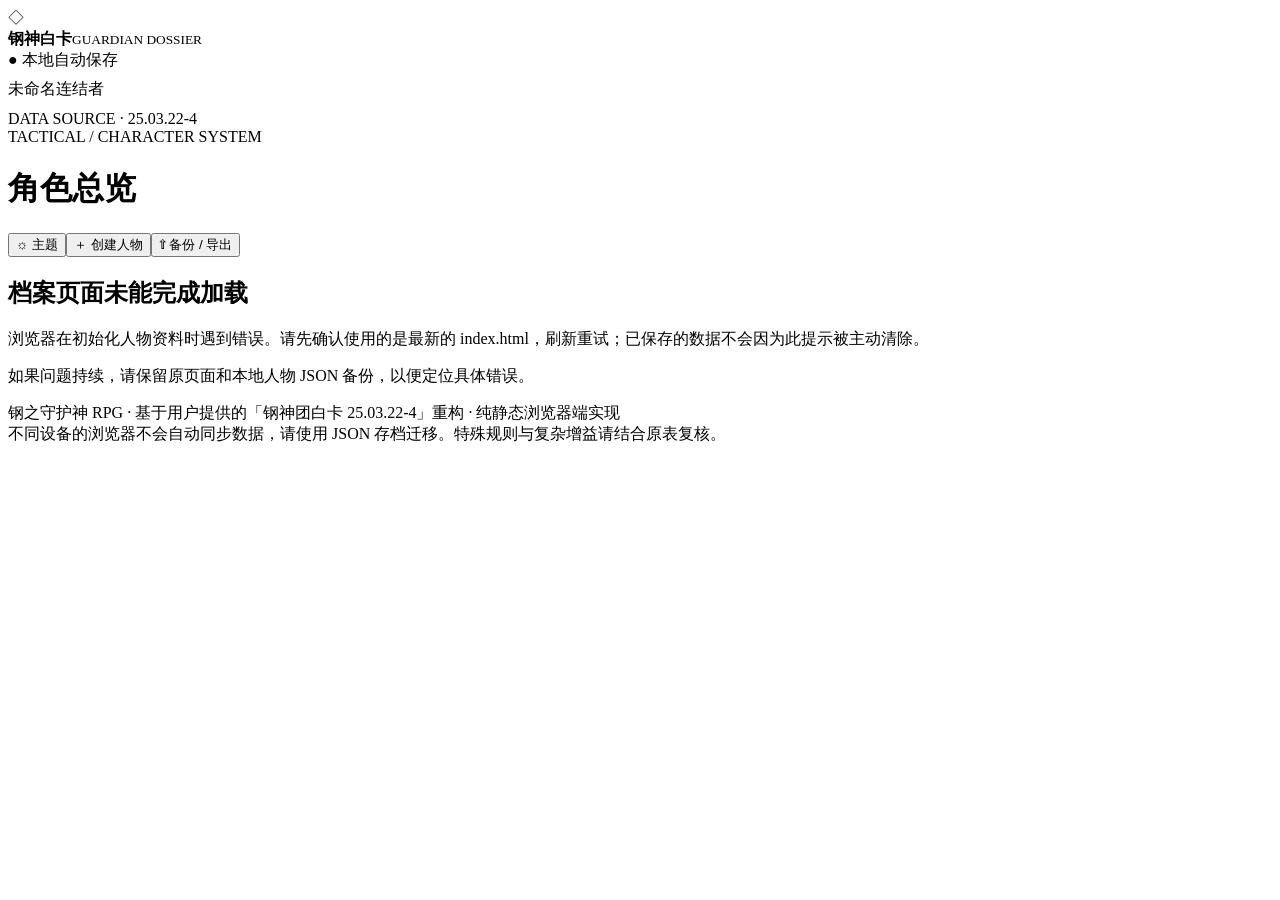
<file: template.html>
<!doctype html><html lang="zh-CN"><head><meta charset="utf-8"><meta name="viewport" content="width=device-width,initial-scale=1,user-scalable=yes"><meta name="theme-color" content="#0b111e"><meta name="description" content="钢之守护神 RPG 人物白卡网页版，离线角色管理、战斗计算、装备、特技、机器人指令导出。"><title>钢神白卡 · 跨端角色管理</title><style>/*CSS_BLOCK*/</style></head><body><div class="layout"><aside class="sidebar"><div class="brand"><div class="mark">◇</div><div><strong>钢神白卡</strong><small>GUARDIAN DOSSIER</small></div></div><nav id="navigation" class="navlist" aria-label="页面导航"></nav><div class="side-bottom"><div id="savestatus"><b>●</b> 本地自动保存</div><div style="margin-top:8px" id="small-name">未命名连结者</div><div style="margin-top:10px">DATA SOURCE · 25.03.22-4</div></div></aside><main class="main"><header class="topbar"><div><div class="crumb">TACTICAL / CHARACTER SYSTEM</div><h1 id="page-title">角色总览</h1></div><div class="topbuttons"><button class="btn ghost" data-action="theme">☼ 主题</button><button class="btn ghost" data-action="new">＋ 创建人物</button><button class="btn" data-go="export">⇧ 备份 / 导出</button></div></header><div id="page-content"></div><footer class="footer">钢之守护神 RPG · 基于用户提供的「钢神团白卡 25.03.22-4」重构 · 纯静态浏览器端实现<br>不同设备的浏览器不会自动同步数据，请使用 JSON 存档迁移。特殊规则与复杂增益请结合原表复核。</footer></main></div><input type="file" id="import-file" accept=".json,application/json" hidden>
<input type="file" id="image-portrait" accept="image/png,image/jpeg,image/webp,image/gif,image/*" hidden>
<input type="file" id="image-mecha" accept="image/png,image/jpeg,image/webp,image/gif,image/*" hidden><script>
(function(){
  function showStartupIssue(event){
    const content=document.getElementById('page-content');
    if(!content || content.innerHTML.trim())return;
    content.innerHTML='<section class="panel" role="alert"><h2>档案页面未能完成加载</h2><p>浏览器在初始化人物资料时遇到错误。请先确认使用的是最新的 index.html，刷新重试；已保存的数据不会因为此提示被主动清除。</p><p class="mini">如果问题持续，请保留原页面和本地人物 JSON 备份，以便定位具体错误。</p></section>';
    console.error('钢神白卡初始化失败',event?.message||event?.reason||event);
  }
  window.addEventListener('error',showStartupIssue);
  window.addEventListener('unhandledrejection',showStartupIssue);
})();
</script><script>
const DB=/*JSON_BLOCK*/;
</script><script>
/*JS_BLOCK*/
</script></body></html>
</file>
